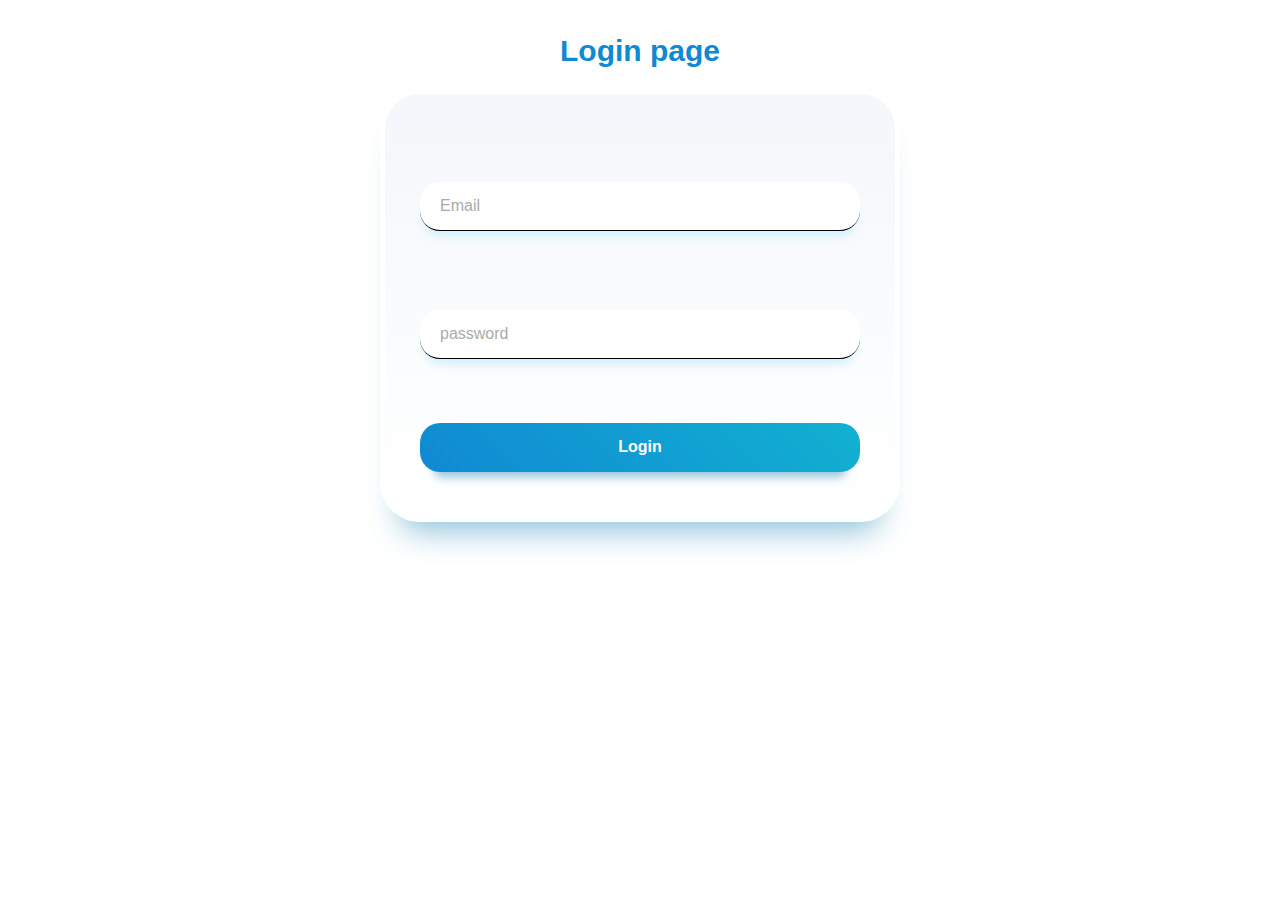
<file: index.html>
<!DOCTYPE html>
<html lang="en">

<head>
    <meta charset="UTF-8">
    <meta name="viewport" content="width=device-width, initial-scale=1.0">
    <link rel="stylesheet" href="./stylsheets/scss/main.css">
    <script type="module" src="./script/script.js"></script>
    <title>index</title>
</head>

<body>
    <div class="main-wrapper">
        <main>
            <h1 class="login_header">Login page</h1>
            <div class="container">
                <div class="login_container">
                    <div id="app">
                        <!-- form -->
                        <form>
                            <div class="form-control">
                                <input class="input_all" placeholder="Email" type="email" name="email" id="email">
                            </div>

                            <div class="form-control">
                                <input class="input_all" placeholder="password" type="password" name="password"
                                    id="password">
                            </div>

                            <button class="form_button" type="submit">Login</button>
                        </form>
                    </div>
                </div>
            </div>
        </main>
</body>

</html>
</file>
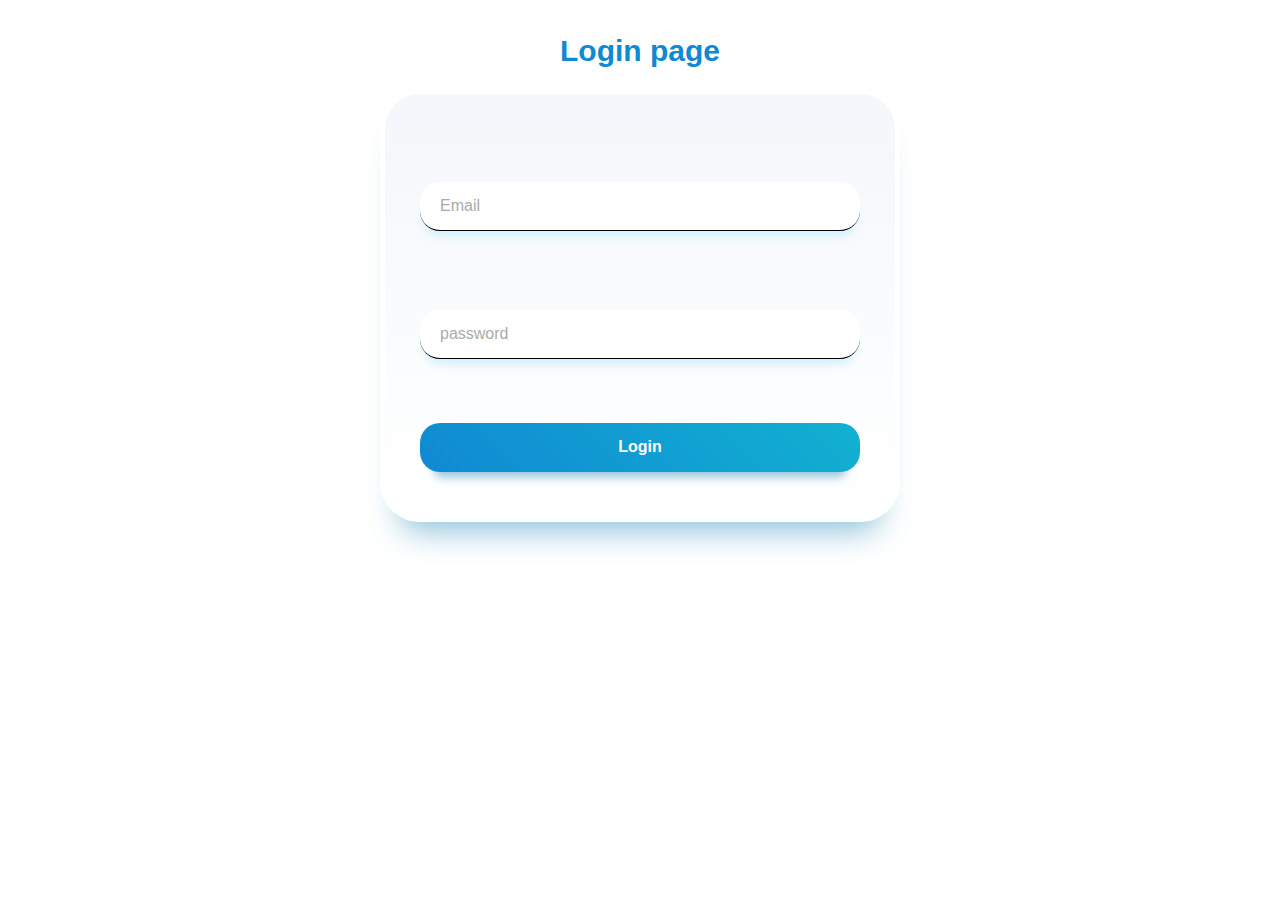
<file: admin.html>
<!DOCTYPE html>
<html lang="en">

<head>
    <meta charset="UTF-8">
    <meta name="viewport" content="width=device-width, initial-scale=1.0">
    <link rel="stylesheet" href="./stylsheets/scss/main.css">
    <script type="module" src="./script/admin.js"></script>
    <title>admin</title>
</head>

<body>
    <div class="main-wrapper">
        <main>
            <div class="form_all" id="app">
                <form id="product-form">
                    <div class="form-control">
                        <label class="form_label" for="title">Product title</label>
                        <input class="admin_input" type="text" name="title" id="title">
                    </div>
                    <div class="form-control">
                        <label class="form_label" for="price">Product price</label>
                        <input class="admin_input" type="number" name="price" id="price">
                    </div>
                    <div class="form-control">
                        <label class="form_label" for="description">Product description</label>
                        <textarea rows="3" name="description" id="description"></textarea>
                    </div>
                    <!-- <button type="submit">Add</button> -->
                    <button class="form_btn" type="submit">
                        <span>Add
                        </span>
                    </button>
                </form>
            </div>
            <ul class="productsList" id="productsList"></ul>
        </main>

    </div>
</body>

</html>
</file>
<file: stylsheets/scss/main.css>
/*! normalize.css v8.0.1 | MIT License | github.com/necolas/normalize.css */
/* Document
   ========================================================================== */
/**
 * 1. Correct the line height in all browsers.
 * 2. Prevent adjustments of font size after orientation changes in iOS.
 */
html {
  line-height: 1.15;
  /* 1 */
  -webkit-text-size-adjust: 100%;
  /* 2 */
}

/* Sections
     ========================================================================== */
/**
   * Remove the margin in all browsers.
   */
body {
  margin: 0;
}

/**
   * Render the `main` element consistently in IE.
   */
main {
  display: block;
}

/**
   * Correct the font size and margin on `h1` elements within `section` and
   * `article` contexts in Chrome, Firefox, and Safari.
   */
h1 {
  font-size: 2em;
  margin: 0.67em 0;
}

/* Grouping content
     ========================================================================== */
/**
   * 1. Add the correct box sizing in Firefox.
   * 2. Show the overflow in Edge and IE.
   */
hr {
  box-sizing: content-box;
  /* 1 */
  height: 0;
  /* 1 */
  overflow: visible;
  /* 2 */
}

/**
   * 1. Correct the inheritance and scaling of font size in all browsers.
   * 2. Correct the odd `em` font sizing in all browsers.
   */
pre {
  font-family: monospace, monospace;
  /* 1 */
  font-size: 1em;
  /* 2 */
}

/* Text-level semantics
     ========================================================================== */
/**
   * Remove the gray background on active links in IE 10.
   */
a {
  background-color: transparent;
}

/**
   * 1. Remove the bottom border in Chrome 57-
   * 2. Add the correct text decoration in Chrome, Edge, IE, Opera, and Safari.
   */
abbr[title] {
  border-bottom: none;
  /* 1 */
  text-decoration: underline;
  /* 2 */
  -webkit-text-decoration: underline dotted;
  text-decoration: underline dotted;
  /* 2 */
}

/**
   * Add the correct font weight in Chrome, Edge, and Safari.
   */
b,
strong {
  font-weight: bolder;
}

/**
   * 1. Correct the inheritance and scaling of font size in all browsers.
   * 2. Correct the odd `em` font sizing in all browsers.
   */
code,
kbd,
samp {
  font-family: monospace, monospace;
  /* 1 */
  font-size: 1em;
  /* 2 */
}

/**
   * Add the correct font size in all browsers.
   */
small {
  font-size: 80%;
}

/**
   * Prevent `sub` and `sup` elements from affecting the line height in
   * all browsers.
   */
sub,
sup {
  font-size: 75%;
  line-height: 0;
  position: relative;
  vertical-align: baseline;
}

sub {
  bottom: -0.25em;
}

sup {
  top: -0.5em;
}

/* Embedded content
     ========================================================================== */
/**
   * Remove the border on images inside links in IE 10.
   */
img {
  border-style: none;
}

/* Forms
     ========================================================================== */
/**
   * 1. Change the font styles in all browsers.
   * 2. Remove the margin in Firefox and Safari.
   */
button,
input,
optgroup,
select,
textarea {
  font-family: inherit;
  /* 1 */
  font-size: 100%;
  /* 1 */
  line-height: 1.15;
  /* 1 */
  margin: 0;
  /* 2 */
}

/**
   * Show the overflow in IE.
   * 1. Show the overflow in Edge.
   */
button,
input {
  /* 1 */
  overflow: visible;
}

/**
   * Remove the inheritance of text transform in Edge, Firefox, and IE.
   * 1. Remove the inheritance of text transform in Firefox.
   */
button,
select {
  /* 1 */
  text-transform: none;
}

/**
   * Correct the inability to style clickable types in iOS and Safari.
   */
button,
[type=button],
[type=reset],
[type=submit] {
  -webkit-appearance: button;
}

/**
   * Remove the inner border and padding in Firefox.
   */
button::-moz-focus-inner,
[type=button]::-moz-focus-inner,
[type=reset]::-moz-focus-inner,
[type=submit]::-moz-focus-inner {
  border-style: none;
  padding: 0;
}

/**
   * Restore the focus styles unset by the previous rule.
   */
button:-moz-focusring,
[type=button]:-moz-focusring,
[type=reset]:-moz-focusring,
[type=submit]:-moz-focusring {
  outline: 1px dotted ButtonText;
}

/**
   * Correct the padding in Firefox.
   */
fieldset {
  padding: 0.35em 0.75em 0.625em;
}

/**
   * 1. Correct the text wrapping in Edge and IE.
   * 2. Correct the color inheritance from `fieldset` elements in IE.
   * 3. Remove the padding so developers are not caught out when they zero out
   *    `fieldset` elements in all browsers.
   */
legend {
  box-sizing: border-box;
  /* 1 */
  color: inherit;
  /* 2 */
  display: table;
  /* 1 */
  max-width: 100%;
  /* 1 */
  padding: 0;
  /* 3 */
  white-space: normal;
  /* 1 */
}

/**
   * Add the correct vertical alignment in Chrome, Firefox, and Opera.
   */
progress {
  vertical-align: baseline;
}

/**
   * Remove the default vertical scrollbar in IE 10+.
   */
textarea {
  overflow: auto;
}

/**
   * 1. Add the correct box sizing in IE 10.
   * 2. Remove the padding in IE 10.
   */
[type=checkbox],
[type=radio] {
  box-sizing: border-box;
  /* 1 */
  padding: 0;
  /* 2 */
}

/**
   * Correct the cursor style of increment and decrement buttons in Chrome.
   */
[type=number]::-webkit-inner-spin-button,
[type=number]::-webkit-outer-spin-button {
  height: auto;
}

/**
   * 1. Correct the odd appearance in Chrome and Safari.
   * 2. Correct the outline style in Safari.
   */
[type=search] {
  -webkit-appearance: textfield;
  /* 1 */
  outline-offset: -2px;
  /* 2 */
}

/**
   * Remove the inner padding in Chrome and Safari on macOS.
   */
[type=search]::-webkit-search-decoration {
  -webkit-appearance: none;
}

/**
   * 1. Correct the inability to style clickable types in iOS and Safari.
   * 2. Change font properties to `inherit` in Safari.
   */
::-webkit-file-upload-button {
  -webkit-appearance: button;
  /* 1 */
  font: inherit;
  /* 2 */
}

/* Interactive
     ========================================================================== */
/*
   * Add the correct display in Edge, IE 10+, and Firefox.
   */
details {
  display: block;
}

/*
   * Add the correct display in all browsers.
   */
summary {
  display: list-item;
}

/* Misc
     ========================================================================== */
/**
   * Add the correct display in IE 10+.
   */
template {
  display: none;
}

/**
   * Add the correct display in IE 10.
   */
[hidden] {
  display: none;
}

html {
  scroll-behavior: smooth;
  overflow-x: hidden;
}

*,
*::before,
*::after {
  box-sizing: border-box;
}

body {
  margin: 0;
  padding: 0;
  font-family: sans-serif;
  padding-top: 34px;
  font-size: 16px;
}

.visually-hidden {
  clip: rect(0 0 0 0);
  -webkit-clip-path: inset(50%);
  clip-path: inset(50%);
  height: 1px;
  overflow: hidden;
  position: absolute;
  white-space: nowrap;
  width: 1px;
}

img {
  vertical-align: middle;
}

ul,
ol,
li {
  margin: 0;
  padding: 0;
  list-style-type: none;
}

h1,
h2,
h3,
h4,
h5,
h6 {
  margin: 0;
}

img {
  vertical-align: middle;
}

p {
  font-family: "Lexend Deca";
  margin: 0;
}

input,
textarea {
  font-size: inherit;
  font-family: inherit;
  padding: 0.5rem;
}

form {
  max-width: 500px;
  margin: 3rem auto 0;
}

.form-control {
  margin-bottom: 4rem;
}

.form-control label {
  display: block;
  margin-bottom: 0.5rem;
}

.form-control input {
  width: 100%;
  border: none;
  border-bottom: 1px solid;
}

.form-control input[type=number] {
  width: 100px;
}

.form-control input:focus {
  border-bottom-color: blue;
  outline: none;
}

.form-control textarea {
  width: 100%;
  border: none;
  border-bottom: 1px solid;
}

.form-control textarea:focus {
  outline: none;
  border-bottom-color: blue;
}

.form_button {
  display: block;
  width: 100%;
  font-weight: bold;
  background: linear-gradient(45deg, rgb(16, 137, 211) 0%, rgb(18, 177, 209) 100%);
  color: white;
  padding-block: 15px;
  margin: 20px auto;
  border-radius: 20px;
  box-shadow: rgba(133, 189, 215, 0.8784313725) 0px 20px 10px -15px;
  border: none;
  transition: all 0.2s ease-in-out;
  cursor: pointer;
}

.login_header {
  text-align: center;
  font-weight: 900;
  font-size: 30px;
  color: rgb(16, 137, 211);
}

.input_all {
  width: 100%;
  background: white;
  border: none;
  padding: 15px 20px;
  border-radius: 20px;
  margin-top: 15px;
  box-shadow: #cff0ff 0px 10px 10px -5px;
  border-inline: 2px solid transparent;
}

.input_all::-moz-placeholder {
  color: rgb(170, 170, 170);
}

.input_all::placeholder {
  color: rgb(170, 170, 170);
}

.input_all:focus {
  outline: none;
  border-inline: 2px solid #12B1D1;
}

.container {
  max-width: 600px;
  margin-left: auto;
  margin-right: auto;
  padding-left: 20px;
  padding-right: 20px;
}

.login_container {
  background: #F8F9FD;
  background: linear-gradient(0deg, rgb(255, 255, 255) 0%, rgb(244, 247, 251) 100%);
  border-radius: 40px;
  padding: 25px 35px;
  border: 5px solid rgb(255, 255, 255);
  box-shadow: rgba(133, 189, 215, 0.8784313725) 0px 30px 30px -20px;
  margin: 20px;
}

.productsList {
  width: 600px;
  display: flex;
  flex-direction: column;
  align-items: center;
  margin: auto;
}

.product_item {
  display: flex;
  flex-direction: column;
  align-items: center;
  margin-bottom: 20px;
  width: 44%;
  padding: 30px;
  border: 1px solid black;
}

/* From uiverse.io by @Ali-Tahmazi99 */
.form_btn {
  display: inline-block;
  width: 150px;
  height: 50px;
  border-radius: 10px;
  border: 1px solid #03045e;
  position: relative;
  overflow: hidden;
  transition: all 0.5s ease-in;
  z-index: 1;
  cursor: pointer;
  margin-bottom: 70px;
}

.form_btn::before,
.form_btn::after {
  content: "";
  position: absolute;
  top: 0;
  width: 0;
  height: 100%;
  transform: skew(15deg);
  transition: all 0.5s;
  overflow: hidden;
  z-index: -1;
}

.form_btn::before {
  left: -10px;
  background: #240046;
}

.form_btn::after {
  right: -10px;
  background: #5a189a;
}

.form_btn:hover::before,
.form_btn:hover::after {
  width: 58%;
}

.form_btn:hover span {
  color: #e0aaff;
  transition: 0.3s;
}

.form_btn span {
  color: #03045e;
  font-size: 18px;
  transition: all 0.3s ease-in;
}

.remove-btn {
  cursor: pointer;
  border-radius: 5px;
  color: rgb(219, 218, 218);
  border-style: solid;
  background-color: transparent;
  border-color: rgb(219, 218, 218);
  width: 120px;
  height: 40px;
  transition: 0.2s ease;
  text-transform: uppercase;
  border-width: 2px;
  font-weight: 500;
  font-size: 18px;
  letter-spacing: 2px;
  margin-top: 50px;
}

.remove-btn:hover {
  color: rgb(247, 247, 247);
  background-color: rgb(0, 110, 255);
  border-color: rgb(0, 110, 255);
  text-shadow: 0 0 50px white, 0 0 20px white, 0 0 15px white;
  box-shadow: 0 0 50px rgb(0, 110, 255), 0 0 30px rgb(0, 110, 255), 0 0 60px rgb(0, 110, 255), 0 0 120px rgb(0, 110, 255);
  font-size: 15px;
  width: 130px;
  height: 50px;
  letter-spacing: 3px;
}

.remove-btn:active {
  width: 115px;
  height: 38px;
  letter-spacing: 0px;
}

.admin_input {
  width: 100%;
  max-width: 220px;
  height: 45px;
  padding: 12px;
  border-radius: 12px;
  border: 1.5px solid lightgrey;
  outline: none;
  transition: all 0.3s cubic-bezier(0.19, 1, 0.22, 1);
  box-shadow: 0px 0px 20px -18px;
}

.admin_input:hover {
  border: 2px solid lightgrey;
  box-shadow: 0px 0px 20px -17px;
}

.admin_input:active {
  transform: scale(0.95);
}

.admin_input:focus {
  border: 2px solid grey;
}

.form_all {
  padding: 20px;
  margin-bottom: 50px;
  background-color: gold;
}

.form_label {
  color: rgb(0, 0, 0);
  font-weight: 900;
}

.product_info {
  font-weight: 900;
  font-size: 15px;
  margin-bottom: 10px;
  font-family: Arial, Helvetica, sans-serif;
}

/*# sourceMappingURL=main.css.map */
</file>
